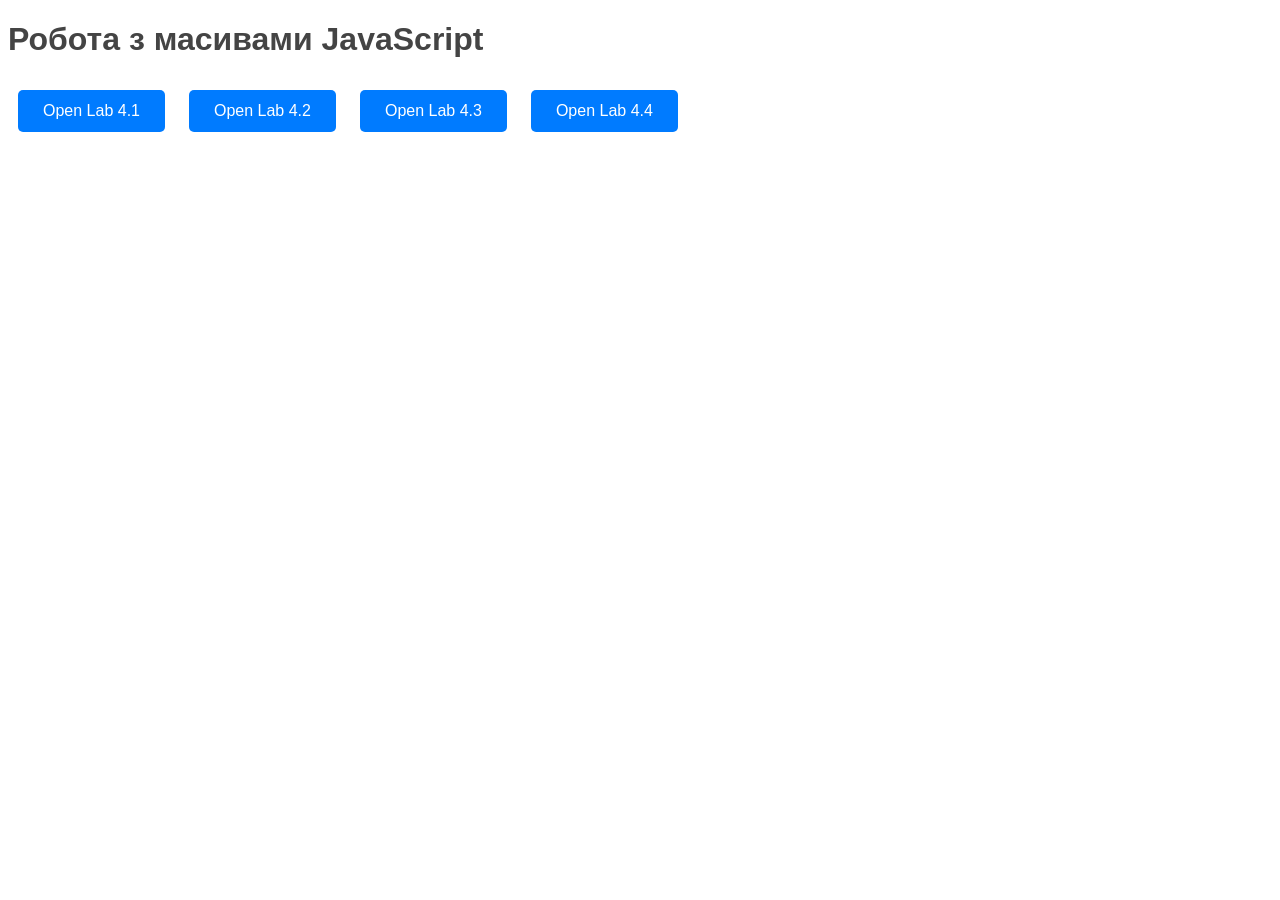
<file: index.html>
<!DOCTYPE HTML>
<html lang="en">
<head>
    <meta charset="UTF-8">
    <meta name="viewport" content="width=device-width, initial-scale=1.0">
    <title>Lab 14</title>
    <link rel="stylesheet" href="css/style.css">
</head>
<body>

    <h1>Робота з масивами JavaScript</h1>
    
    <button onclick="window.location.href='js_script/lab4_1.html'">Open Lab 4.1</button>
    <button onclick="window.location.href='js_script/lab4_2.html'">Open Lab 4.2</button>
    <button onclick="window.location.href='js_script/lab4_3.html'">Open Lab 4.3</button>
    <button onclick="window.location.href='js_script/lab4_4.html'">Open Lab 4.4</button>
    
</body>
</html>
</file>
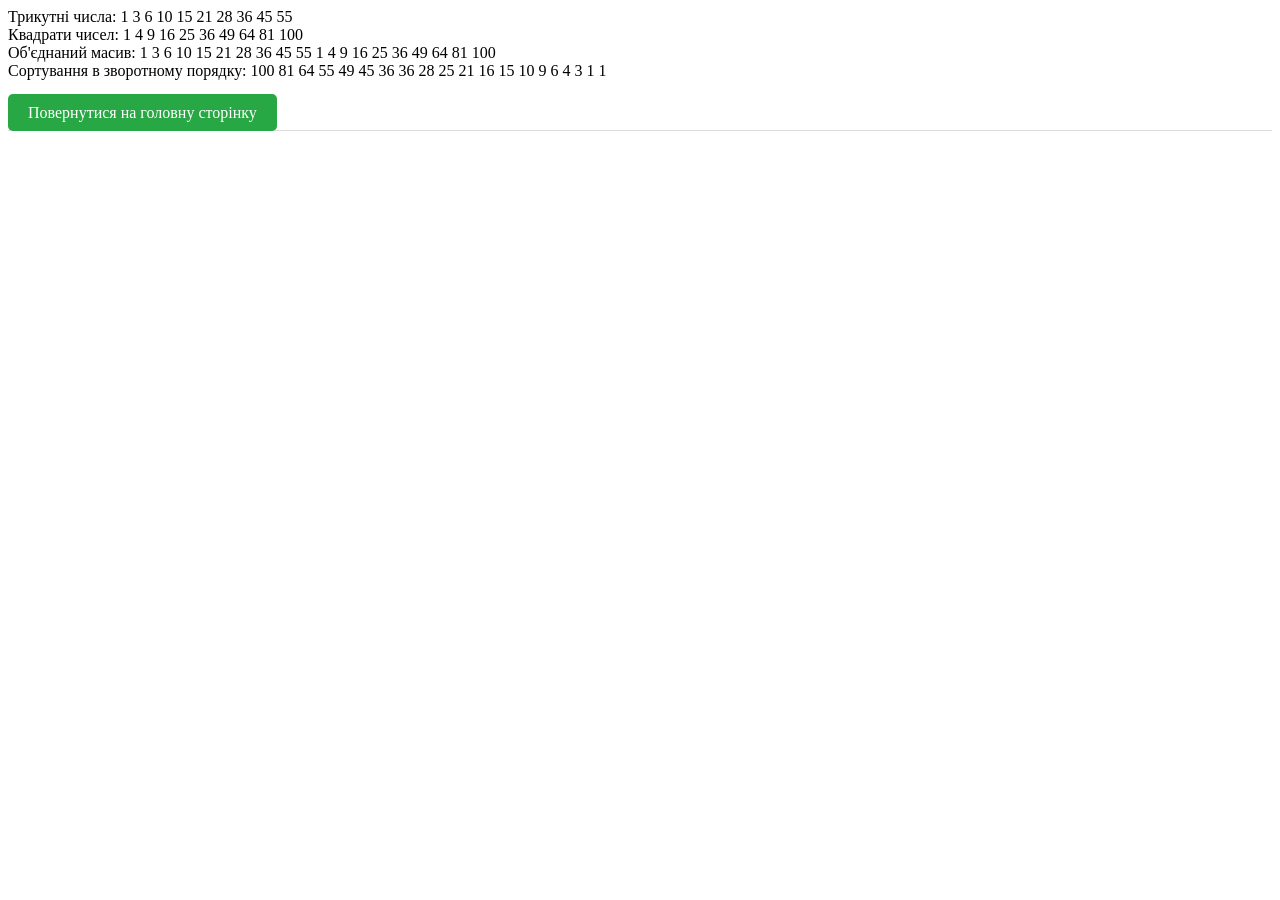
<file: js_script/lab2_1.html>
<!DOCTYPE html>
<html lang="uk">
<head>
    <meta charset="UTF-8">
    <meta name="viewport" content="width=device-width, initial-scale=1.0">
    <title>Lab 4.1</title>
	    <link rel="stylesheet" href="../css/style.css">
</head>
<body>

<script>
// Завдання 1: Трикутні числа та квадрати натуральних чисел

// Створення масиву "трикутних" чисел
let treag = [];
for (let n = 1; n <= 10; n++) {
    treag.push(n * (n + 1) / 2);
}

// Виведення масиву "трикутних" чисел
document.write("Трикутні числа: ");
document.write(treag.join("  "));
document.write("<br>");

// Створення масиву квадратів чисел від 1 до 10
let kvd = [];
for (let i = 1; i <= 10; i++) {
    kvd.push(i * i);
}

// Виведення масиву квадратів
document.write("Квадрати чисел: ");
document.write(kvd.join("  "));
document.write("<br>");

// Об'єднання двох масивів в один
let rez = treag.concat(kvd);

// Виведення об'єднаного масиву
document.write("Об'єднаний масив: ");
document.write(rez.join("  "));
document.write("<br>");

// Сортування масиву в зворотному порядку
rez.sort((a, b) => b - a);

// Виведення відсортованого масиву
document.write("Сортування в зворотному порядку: ");
document.write(rez.join("  "));
document.write("<br>");

</script>

	<ul>
    <li>
        <a class="home" href="../index.html">Повернутися на головну сторінку</a>
    </li>

</body>
</html>
</file>
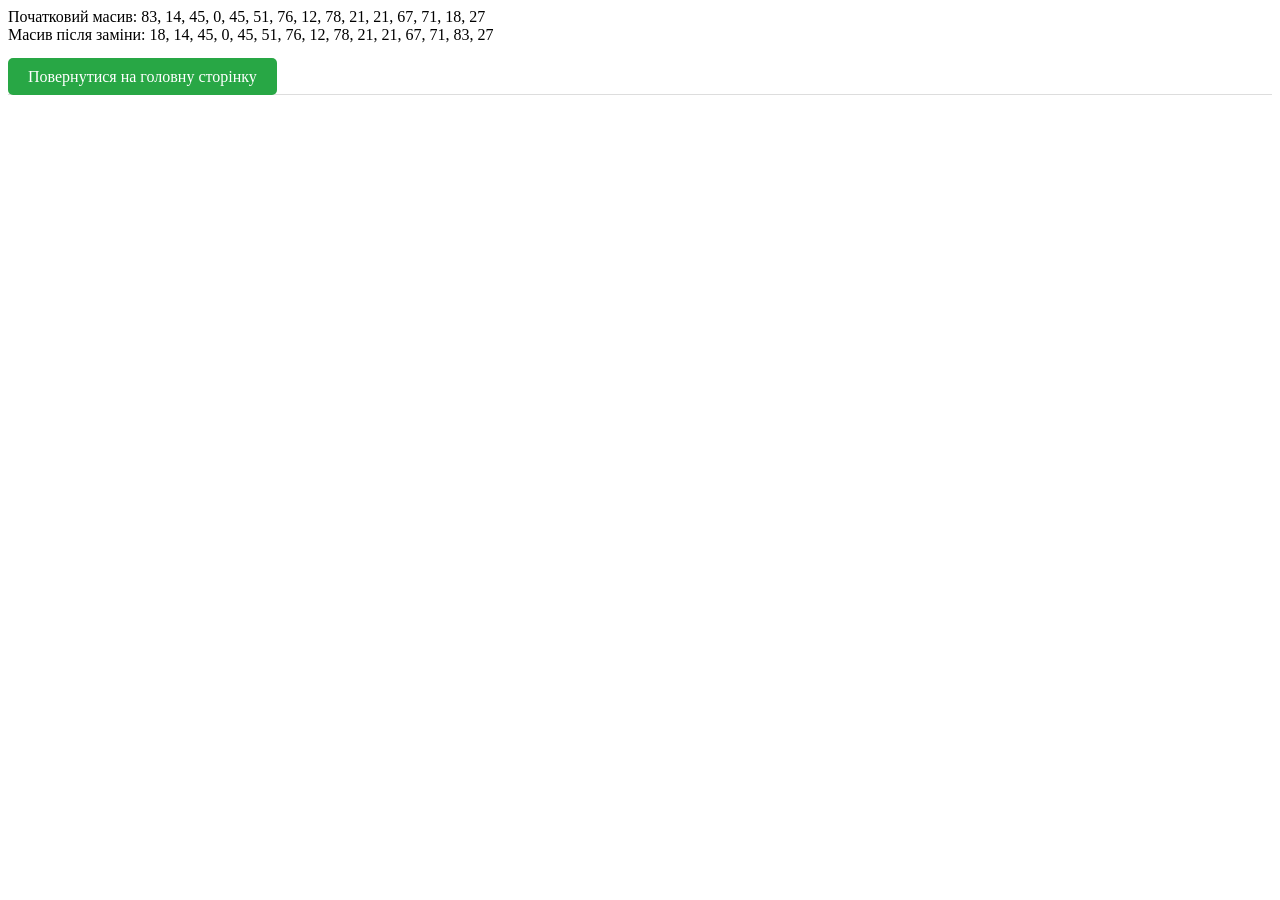
<file: js_script/lab2_2.html>
<!DOCTYPE html>
<html lang="en">
<head>
    <meta charset="UTF-8">
    <title>Lab 4 Task 2</title>
	    <link rel="stylesheet" href="../css/style.css">

</head>
<body>
    <script>
        // Генеруємо масив з випадковими значеннями (не менше 15 елементів)
        let array = [];
        for (let i = 0; i < 15; i++) {
            array.push(Math.floor(Math.random() * 100)); // Додаємо випадкові числа від 0 до 99
        }

        // Виводимо масив на екран
        document.write("Початковий масив: " + array.join(", ") + "<br>");

        // Знаходимо максимальний елемент та його індекс
        let maxIndex = 0;
        for (let i = 1; i < array.length; i++) {
            if (array[i] > array[maxIndex]) {
                maxIndex = i;
            }
        }
        
        // Міняємо максимальний елемент з передостаннім елементом
        let temp = array[array.length - 2];
        array[array.length - 2] = array[maxIndex];
        array[maxIndex] = temp;

        // Виводимо результат
        document.write("Масив після заміни: " + array.join(", "));
    </script>
	
<ul>
    <li>
        <a class="home" href="../index.html">Повернутися на головну сторінку</a>
    </li>
</ul>
	
</body>
</html>
</file>
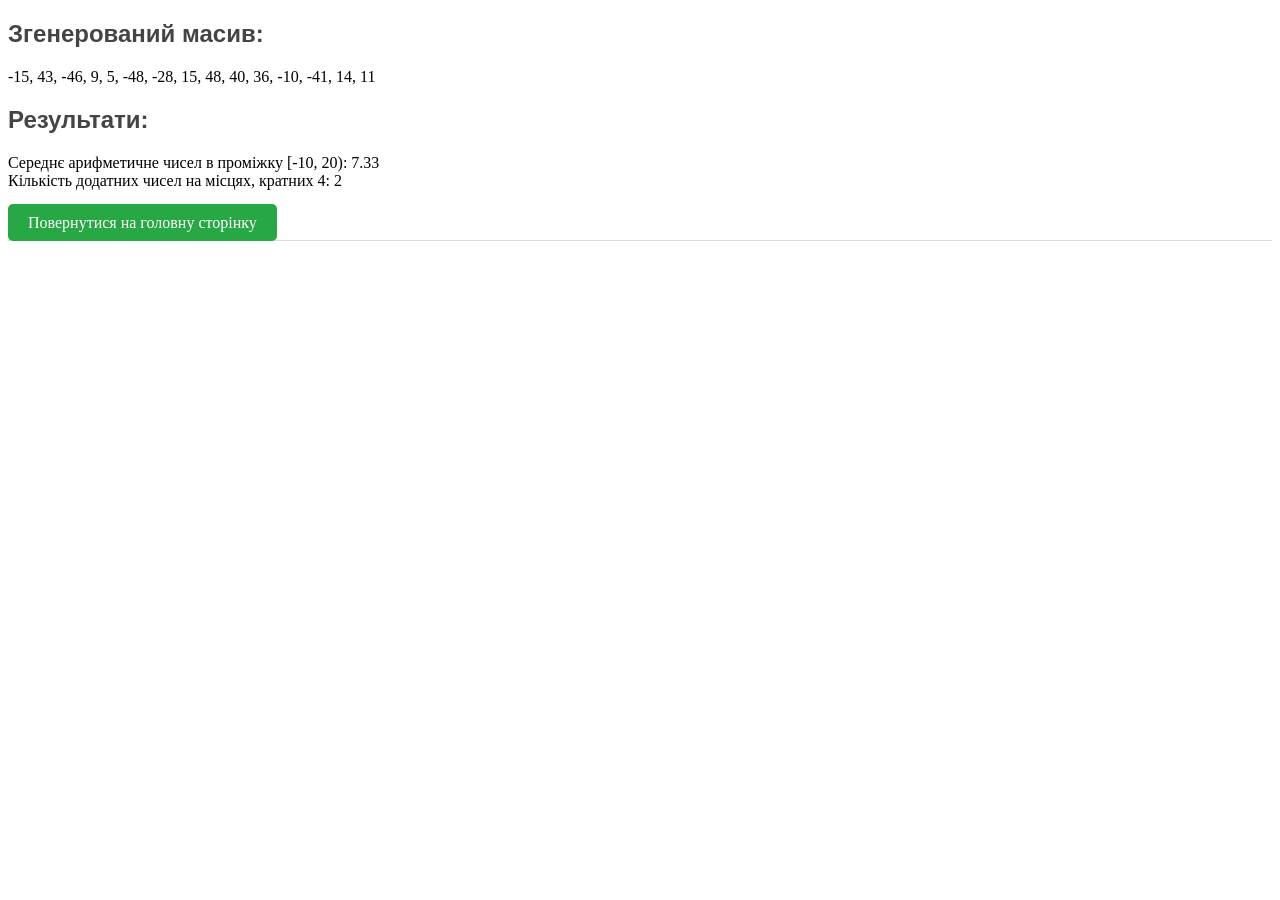
<file: js_script/lab2_3.html>
<!DOCTYPE html>
<html lang="en">
<head>
    <meta charset="UTF-8">
    <meta name="viewport" content="width=device-width, initial-scale=1.0">
    <title>Lab 4 Task 3</title>
	    <link rel="stylesheet" href="../css/style.css">
</head>
<body>
    <h2>Згенерований масив:</h2>
    <p id="array"></p>
    <h2>Результати:</h2>
    <p id="results"></p>

    <script>
        // Створення масиву з 15 випадкових чисел у діапазоні від -50 до 50
        const arr = Array.from({ length: 15 }, () => Math.floor(Math.random() * 101) - 50);
        document.getElementById("array").textContent = arr.join(", ");

        // Значення для проміжку [A, B)
        const A = -10;
        const B = 20;

        // Знаходимо середнє арифметичне чисел в проміжку [A, B)
        const filteredNumbers = arr.filter(num => num >= A && num < B);
        const average = filteredNumbers.reduce((sum, num) => sum + num, 0) / filteredNumbers.length;

        // Рахуємо кількість додатних чисел на місцях, кратних 4
        const positiveCountOnMultiplesOf4 = arr.reduce((count, num, index) => {
            return (index % 4 === 0 && num > 0) ? count + 1 : count;
        }, 0);

        // Виведення результатів
        document.getElementById("results").innerHTML = `
            Середнє арифметичне чисел в проміжку [${A}, ${B}): ${average.toFixed(2)}<br>
            Кількість додатних чисел на місцях, кратних 4: ${positiveCountOnMultiplesOf4}
        `;
    </script>

	<ul>
    <li>
        <a class="home" href="../index.html">Повернутися на головну сторінку</a>
    </li>
</ul>
	
</body>
</html>
</file>
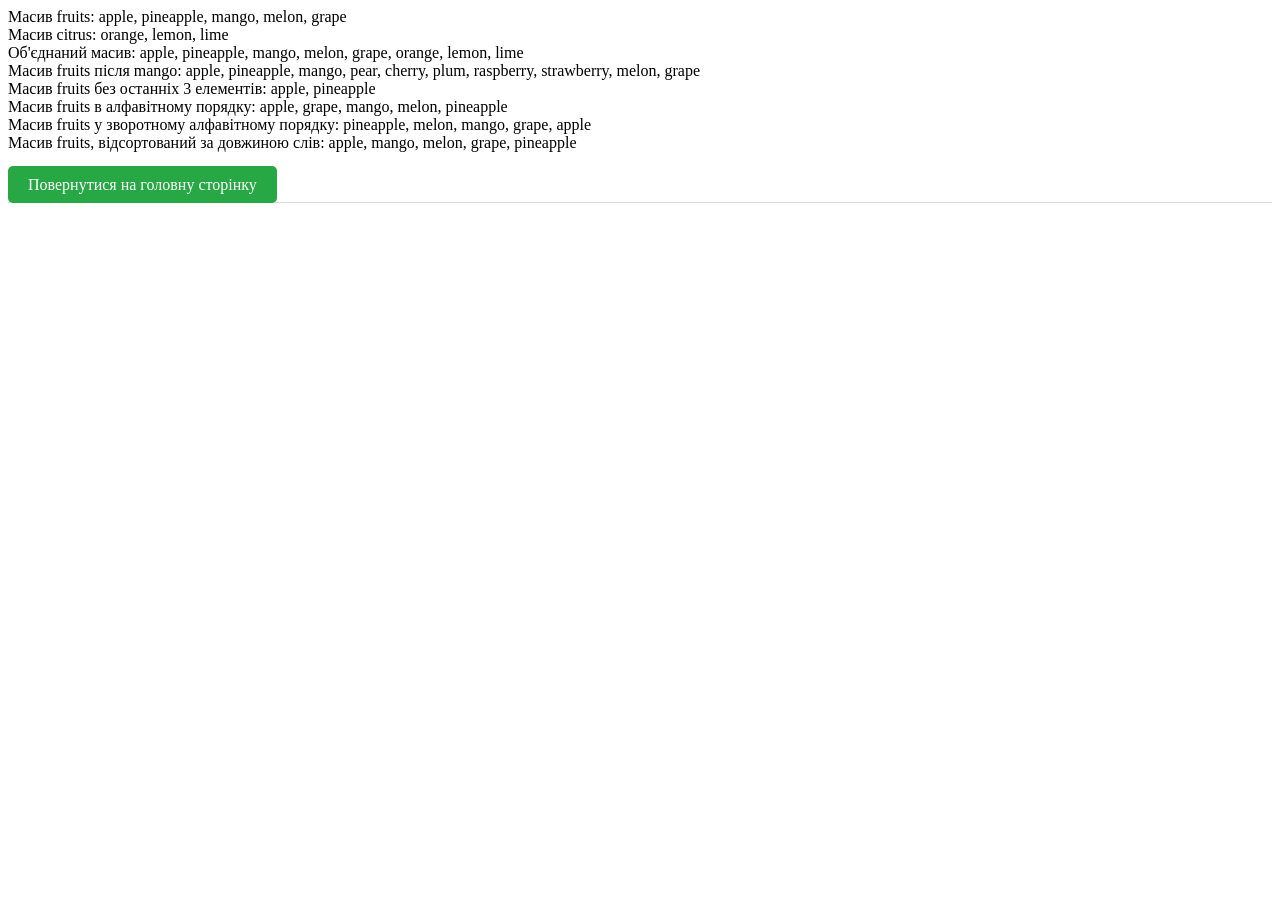
<file: js_script/lab2_4.html>
<!DOCTYPE html>
<html lang="en">
<head>
    <meta charset="UTF-8">
    <meta name="viewport" content="width=device-width, initial-scale=1.0">
    <title>Lab 4 Task 4</title>
	    <link rel="stylesheet" href="../css/style.css">

</head>
<body>
    <script>
        // Масиви fruits і citrus
        let fruits = ['apple', 'pineapple', 'mango', 'melon', 'grape'];
        let citrus = ['orange', 'lemon', 'lime'];

        // Виведення масиву fruits
        document.write("Масив fruits: " + fruits.join(", ") + "<br>");

        // Виведення масиву citrus
        document.write("Масив citrus: " + citrus.join(", ") + "<br>");

        // Об'єднаний масив fruits і citrus
        let combinedArray = fruits.concat(citrus);
        document.write("Об'єднаний масив: " + combinedArray.join(", ") + "<br>");

        // Масив fruits з доданими елементами після mango
        let newFruits = [...fruits];
        newFruits.splice(3, 0, 'pear', 'cherry', 'plum', 'raspberry', 'strawberry');
        document.write("Масив fruits після mango: " + newFruits.join(", ") + "<br>");

        // Масив fruits з видаленими останніми 3 елементами
        let reducedFruits = fruits.slice(0, -3);
        document.write("Масив fruits без останніх 3 елементів: " + reducedFruits.join(", ") + "<br>");

        // Масив fruits, відсортований в алфавітному порядку
        let sortedFruits = [...fruits].sort();
        document.write("Масив fruits в алфавітному порядку: " + sortedFruits.join(", ") + "<br>");

        // Масив fruits у зворотному алфавітному порядку
        let reverseSortedFruits = [...sortedFruits].reverse();
        document.write("Масив fruits у зворотному алфавітному порядку: " + reverseSortedFruits.join(", ") + "<br>");

        // Масив fruits, відсортований за довжиною слів
        let lengthSortedFruits = [...fruits].sort((a, b) => a.length - b.length);
        document.write("Масив fruits, відсортований за довжиною слів: " + lengthSortedFruits.join(", ") + "<br>");
    </script>

<ul>
	    <li>
	        <a class="home" href="../index.html">Повернутися на головну сторінку</a>
	    </li>
	</ul>
	
</body>
</html>
</file>
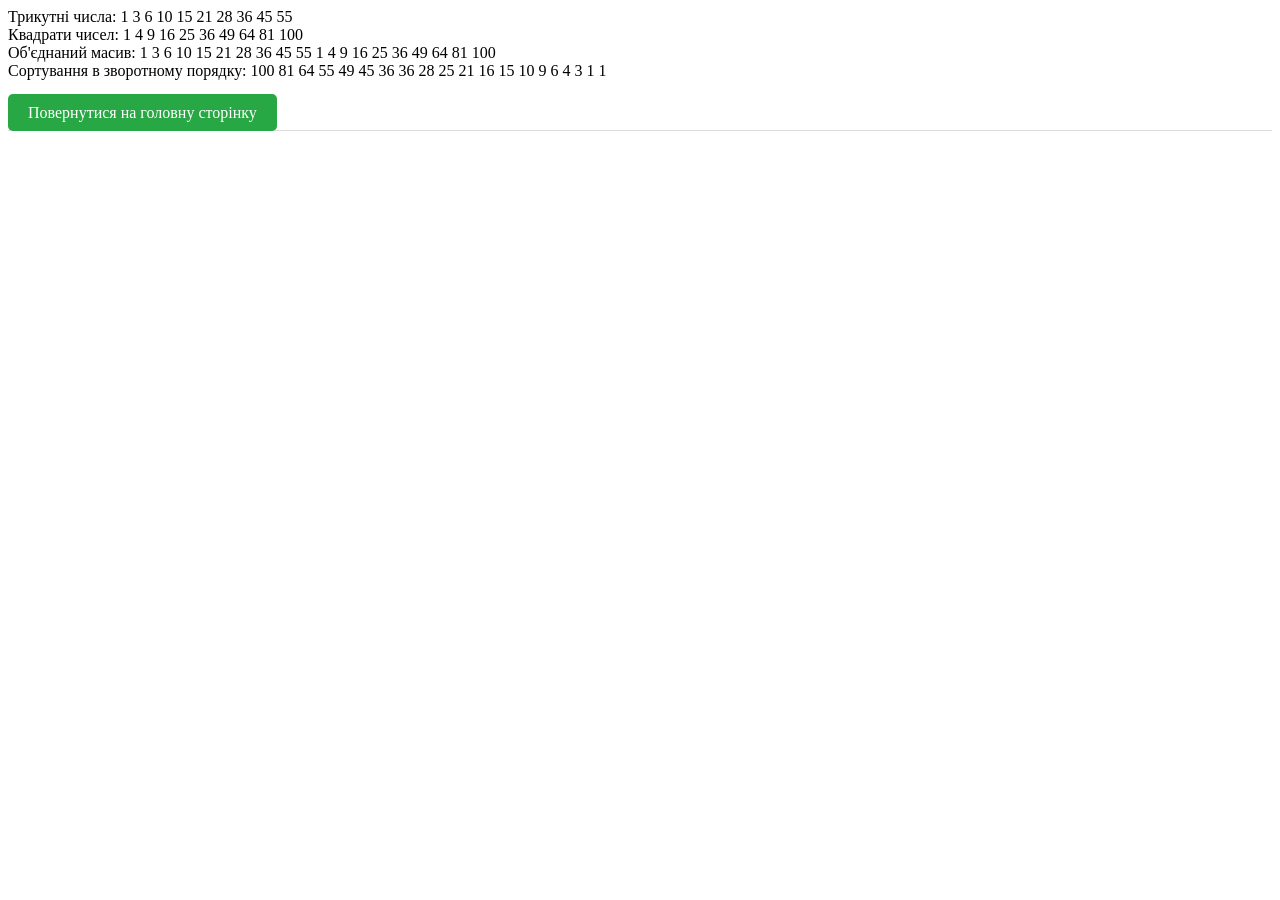
<file: js_script/lab4_1.html>
<!DOCTYPE html>
<html lang="uk">
<head>
    <meta charset="UTF-8">
    <meta name="viewport" content="width=device-width, initial-scale=1.0">
    <title>Lab 4 Task 1</title>
	    <link rel="stylesheet" href="../css/style.css">
</head>
<body>

<script>
// Завдання 1: Трикутні числа та квадрати натуральних чисел

// Створення масиву "трикутних" чисел
let treag = [];
for (let n = 1; n <= 10; n++) {
    treag.push(n * (n + 1) / 2);
}

// Виведення масиву "трикутних" чисел
document.write("Трикутні числа: ");
document.write(treag.join("  "));
document.write("<br>");

// Створення масиву квадратів чисел від 1 до 10
let kvd = [];
for (let i = 1; i <= 10; i++) {
    kvd.push(i * i);
}

// Виведення масиву квадратів
document.write("Квадрати чисел: ");
document.write(kvd.join("  "));
document.write("<br>");

// Об'єднання двох масивів в один
let rez = treag.concat(kvd);

// Виведення об'єднаного масиву
document.write("Об'єднаний масив: ");
document.write(rez.join("  "));
document.write("<br>");

// Сортування масиву в зворотному порядку
rez.sort((a, b) => b - a);

// Виведення відсортованого масиву
document.write("Сортування в зворотному порядку: ");
document.write(rez.join("  "));
document.write("<br>");

</script>

	<ul>
    <li>
        <a class="home" href="../index.html">Повернутися на головну сторінку</a>
    </li>
	</ul>

</body>
</html>
</file>
<file: css/style.css>
:q
/* styles.css */

/* Загальні стилі */
body {
    text-align: center;
    font-family: Arial, sans-serif;
    background-color: #f9f9f9; /* Світлий фон */
    margin: 0; /* Вимкнення стандартних відступів */
    padding: 20px; /* Внутрішні відступи */
}

/* Заголовки */
h2 {
    color: #333; /* Текст заголовка */
    margin-bottom: 20px; /* Відступи під заголовком */
}

/* Поля вводу */
input[type="number"],
input[type="text"] {
    padding: 10px; /* Внутрішні відступи */
    margin: 10px 0; /* Відступи зверху і знизу */
    border: 1px solid #ccc; /* Сіра рамка */
    border-radius: 5px; /* Краї рамки */
    width: 80%; /* Ширина поля */
    max-width: 300px; /* Максимальна ширина */
}

/* Кнопки */
button {
    padding: 10px 20px; /* Внутрішні відступи кнопки */
    margin: 10px; /* Відступи кнопки */
    font-size: 16px; /* Розмір шрифту кнопки */
    cursor: pointer; /* Курсор на кнопці */
    background-color: #007bff; /* Синій фон кнопки */
    color: white; /* Білий текст кнопки */
    border: none; /* Без рамки */
    border-radius: 5px; /* Краї кнопки */
    transition: background-color 0.3s; /* Плавний перехід кольору */
}

/* Гамма для кнопки при наведенні */
button:hover {
    background-color: #0056b3; /* Темніший синій при наведенні */
}

/* Результати */
#temperatureResult,
#moodResult {
    margin-top: 20px; /* Відступи над результатами */
    font-weight: bold; /* Жирний текст */
    color: #333; /* Колір тексту результату */
}

/* Кнопка повернення на головну */
.home {
    background-color: #28a745; /* Зелений фон для кнопки повернення */
    color: white; /* Білий текст кнопки */
    border-radius: 5px; /* Краї кнопки */
    border: none; /* Без рамки */
    padding: 10px 20px; /* Внутрішні відступи */
}

.home:hover {
    background-color: #218838; /* Темніший зелений при наведенні */
}


ul {
    list-style-type: none; /* Відключає маркери списку */}


/* Вирівнювання контейнера та обмеження ширини */
.container {
    max-width: 800px;
    margin: auto; /* Центрування контейнера */
    padding: 20px;
    background-color: #ffffff; /* Білий фон */
    border-radius: 8px; /* Заокруглення країв */
    box-shadow: 0 4px 8px rgba(0, 0, 0, 0.1); /* Тінь для об'єму */
}

/* Загальний стиль заголовків */
h1, h2 {
    font-family: 'Deftone', sans-serif; /* Вказано ваш шрифт для h1 */
    color: #444;
}

/* Стиль для посилань */
a {
    color: #007bff;
    text-decoration: none;
}

a:hover {
    text-decoration: underline;
}

/* Секції */
section {
    margin-bottom: 30px;
    padding: 20px;
    border: 1px solid #e0e0e0;
    border-radius: 5px;
    background-color: #fafafa;
}

/* Вирівнювання списку */
ul {
    padding: 0;
}

li {
    padding: 8px 0;
    border-bottom: 1px solid #ddd;
}

/* Підказки для вводу */
input[type="number"]:focus,
input[type="text"]:focus {
    outline: none;
    border-color: #007bff; /* Зміна кольору при фокусі */
    box-shadow: 0 0 5px rgba(0, 123, 255, 0.5);
}

/* Анімація для кнопок */
button {
    padding: 12px 25px;
    font-size: 16px;
    background-color: #007bff;
    color: white;
    border: none;
    border-radius: 5px;
    transition: transform 0.2s, background-color 0.3s;
}

button:hover {
    background-color: #0056b3;
    transform: scale(1.05); /* Трохи збільшує кнопку */
}

/* Інформаційні блоки */
.alert {
    padding: 15px;
    background-color: #f9d7da;
    color: #721c24;
    border: 1px solid #f5c2c7;
    border-radius: 5px;
    margin-bottom: 20px;
}

.alert-info {
    background-color: #d1ecf1;
    color: #0c5460;
    border-color: #bee5eb;
}

.alert-success {
    background-color: #d4edda;
    color: #155724;
    border-color: #c3e6cb;
}

/* Розмірність і відступи для елементів */
@media (max-width: 768px) {
    body {
        padding: 10px;
    }
    .container {
        padding: 15px;
    }
    button {
        width: 100%;
    }
}
</file>
